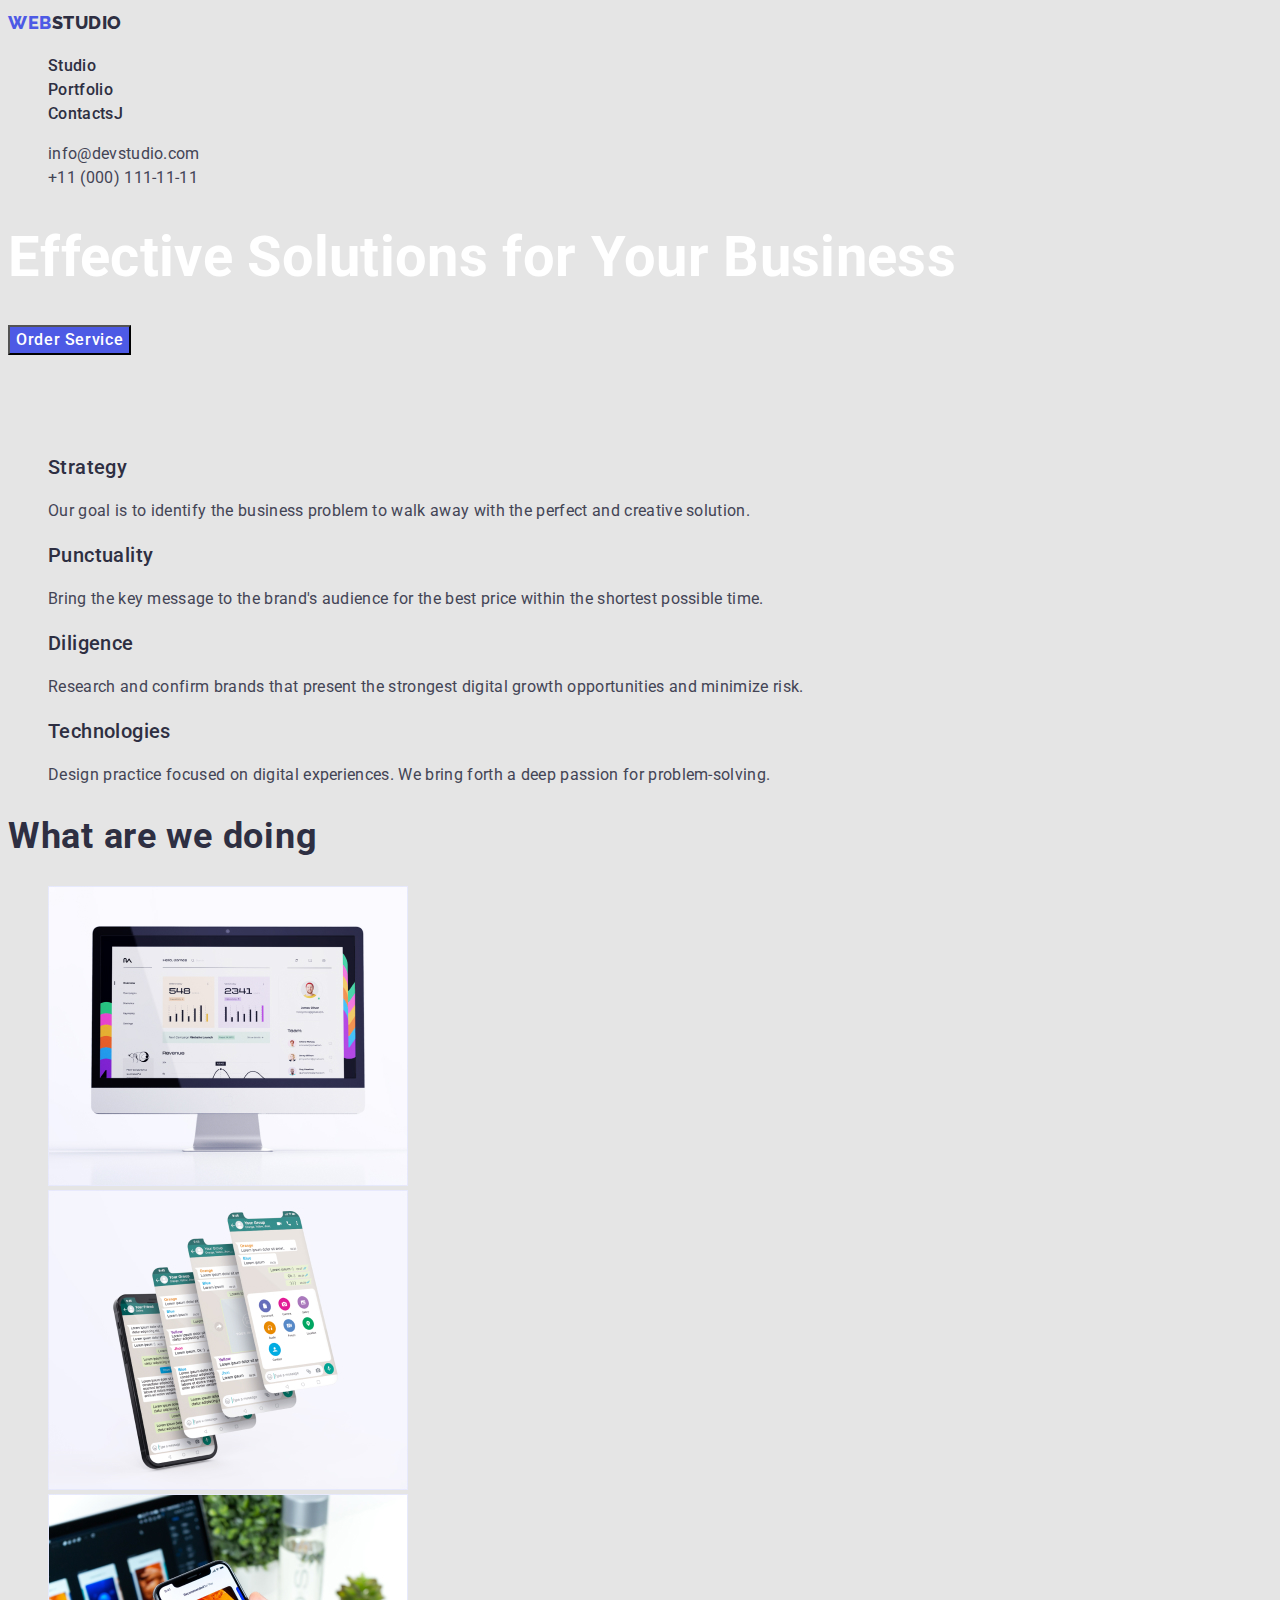
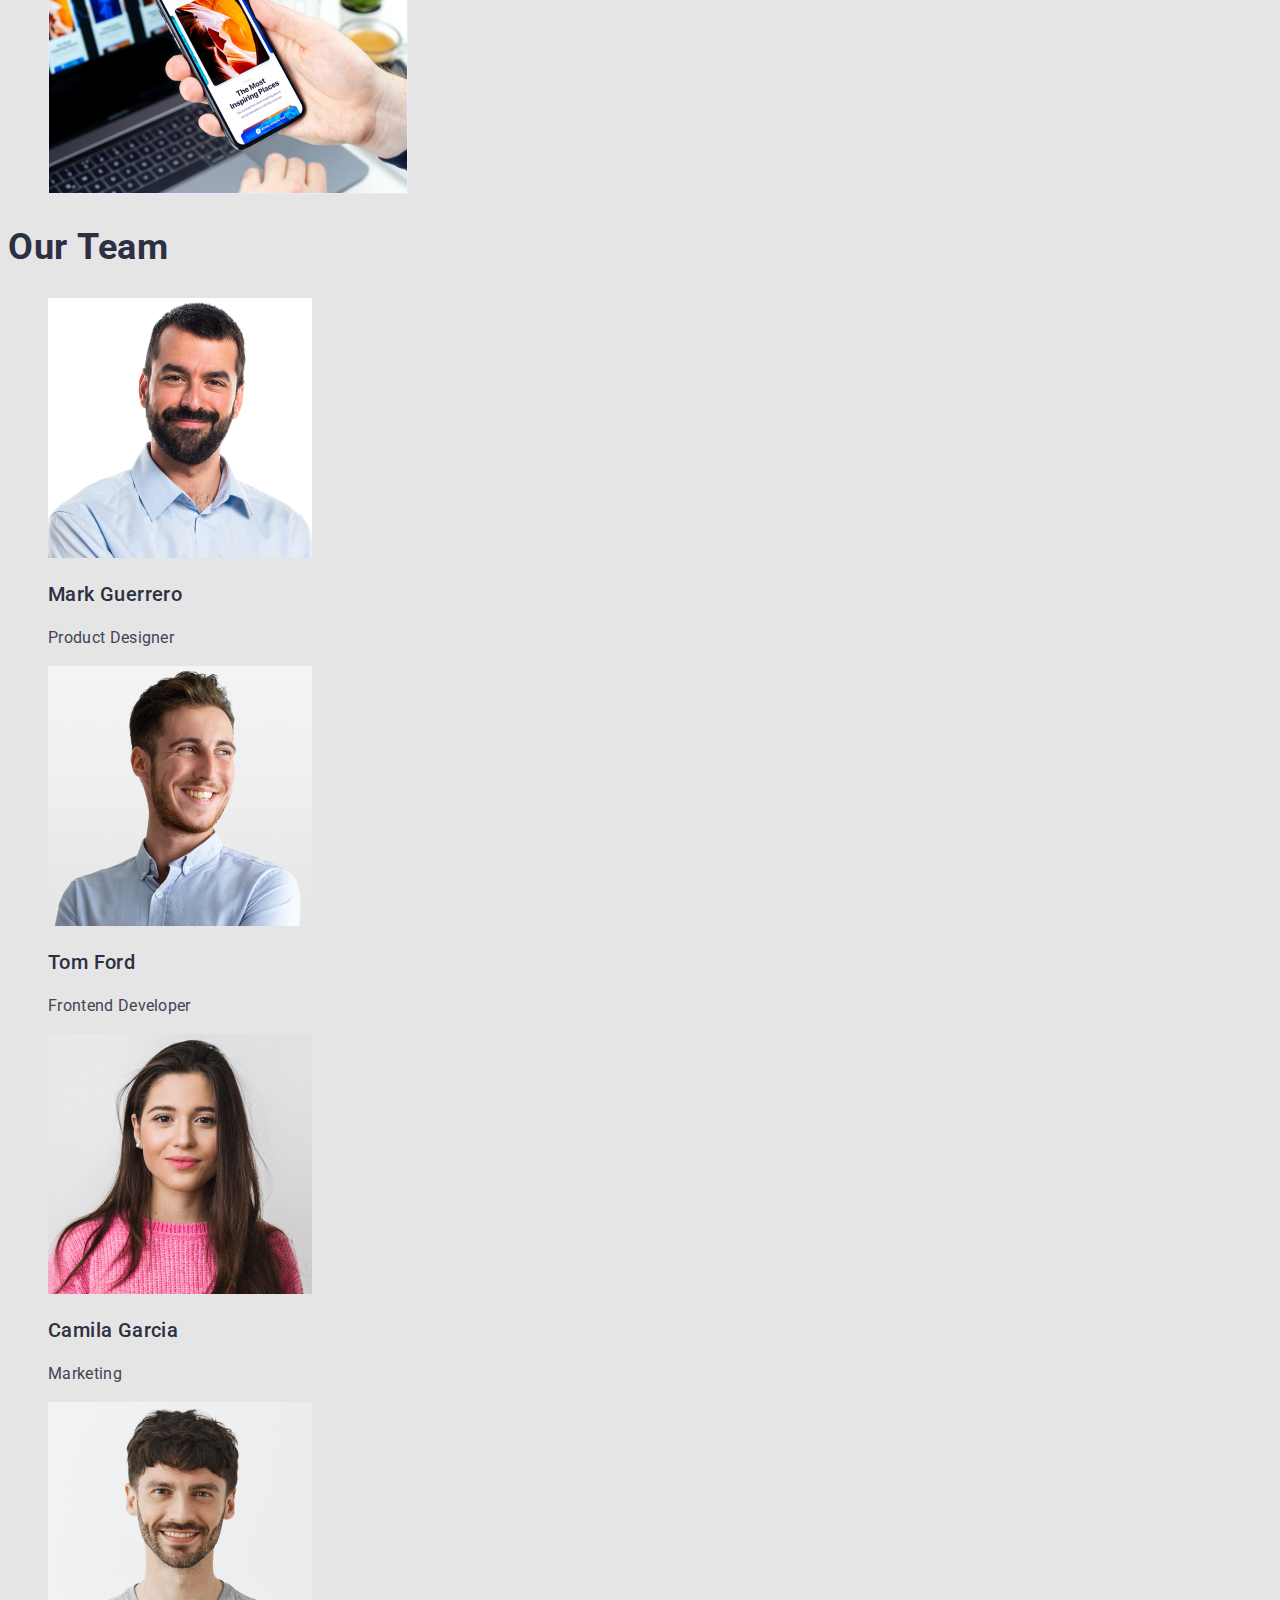
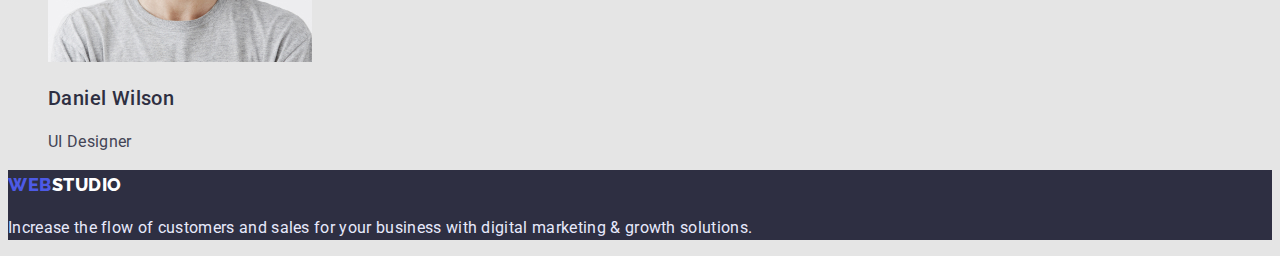
<file: index.html>
<!DOCTYPE html>
<html lang="en">
  <head>
    <meta charset="UTF-8" />
    <meta http-equiv="X-UA-Compatible" content="IE=edge" />
    <meta name="viewport" content="width=device-width, initial-scale=1.0" />
    <title>Homework2</title>
    <link rel="preconnect" href="https://fonts.googleapis.com" />
    <link rel="preconnect" href="https://fonts.gstatic.com" crossorigin />
    <link
      href="https://fonts.googleapis.com/css2?family=Raleway:wght@800&family=Roboto:wght@400;500;700;900&display=swap"
      rel="stylesheet"
    />

    <link rel="stylesheet" href="./css/styles.css" />
  </head>
  <body>
    <!--header-->
    <header class="top-header">
      <nav class="nav">
        <a class="logo link" href="./index.html">Web<span class="logo-studio-up">Studio</span></a>
        <ul class="menu list">
          <li class="menu-item"><a href="./index.html" class="menu-link link">Studio</a></li>
          <li class="menu-item"><a href="./portfolio.html" class="menu-link link">Portfolio</a></li>
          <li class="menu-item"><a href="" class="menu-link link">ContactsJ</a></li>
        </ul>
      </nav>
      <ul class="contact list">
        <li class="contact-mail">
          <a href="mailto:info@devstudio.com" class="mail link">info@devstudio.com</a>
        </li>
        <li class="contact-number">
          <a href="tel:+110001111111" class="number link">+11 (000) 111-11-11</a>
        </li>
      </ul>
    </header>
    <!-- HERO -->
    <section class="hero">
      <div class="hero-business">
        <h1 class="hero-title">Effective Solutions for Your Business</h1>
        <button type="button" class="modal-btn">Order Service</button>
      </div>
    </section>
    <!--main-->
    <main class="main">
      <!-- OUR FEATURES -->
      <section class="section">
        <div class="section-features">
          <h2 class="section-title our">Our features</h2>
          <ul class="features-list list">
            <li class="features-list-title">
              <h3 class="caption">Strategy</h3>
              <p class="suptitle suptitle-features">
                Our goal is to identify the business problem to walk away with the perfect and
                creative solution.
              </p>
            </li>
            <li class="features-list-title">
              <h3 class="caption">Punctuality</h3>
              <p class="suptitle suptitle-features">
                Bring the key message to the brand's audience for the best price within the shortest
                possible time.
              </p>
            </li>
            <li class="features-list-title">
              <h3 class="caption">Diligence</h3>
              <p class="suptitle suptitle-features">
                Research and confirm brands that present the strongest digital growth opportunities
                and minimize risk.
              </p>
            </li>
            <li class="features-list-title">
              <h3 class="caption">Technologies</h3>
              <p class="suptitle suptitle-features">
                Design practice focused on digital experiences. We bring forth a deep passion for
                problem-solving.
              </p>
            </li>
          </ul>
        </div>
      </section>
      <!-- What are we doing -->
      <section class="section">
        <div class="section-work">
          <h2 class="section-title">What are we doing</h2>
          <ul class="work-list list">
            <li class="work-list-title">
              <img
                class="pictures-work"
                src="./images/box1.jpg"
                alt="ekran"
                width="360"
                height="300"
              />
            </li>
            <li class="work-list-title">
              <img
                class="pictures-work"
                src="./images/box2.jpg"
                alt="phones"
                width="360"
                height="300"
              />
            </li>
            <li class="work-list-title">
              <img
                class="pictures-work"
                src="./images/box3.jpg"
                alt="notebook and phone"
                width="360"
                height="300"
              />
            </li>
          </ul>
        </div>
      </section>
      <section class="section">
        <div class="section-team">
          <h2 class="section-title">Our Team</h2>
          <ul class="team-list list">
            <li class="team-list-title">
              <img
                class="pictures-team"
                src="./images/card1.jpg"
                alt="produkt designer"
                width="264"
                height="260"
              />
              <h3 class="caption">Mark Guerrero</h3>
              <p class="suptitle suptitle-team">Product Designer</p>
            </li>
            <li class="team-list-title">
              <img
                class="pictures-team"
                src="./images/card2.jpg"
                alt="fronted developer"
                width="264"
                height="260"
              />
              <h3 class="caption">Tom Ford</h3>
              <p class="suptitle suptitle-team">Frontend Developer</p>
            </li>
            <li class="team-list-title">
              <img
                class="pictures-team"
                src="./images/card3.jpg"
                alt="marketing"
                width="264"
                height="260"
              />
              <h3 class="caption">Camila Garcia</h3>
              <p class="suptitle suptitle-team">Marketing</p>
            </li>
            <li class="team-list-title">
              <img
                class="pictures-team"
                src="./images/card4.jpg"
                alt="ul designer"
                width="264"
                height="260"
              />
              <h3 class="caption">Daniel Wilson</h3>
              <p class="suptitle suptitle-team">UI Designer</p>
            </li>
          </ul>
        </div>
      </section>
    </main>
    <!--footer-->
    <footer class="footer">
      <a href="./index.html" class="logo link">Web<span class="logo-studio-down">Studio</span></a>
      <p class="suptitle suptitle-footer">
        Increase the flow of customers and sales for your business with digital marketing & growth
        solutions.
      </p>
    </footer>
  </body>
</html>
</file>
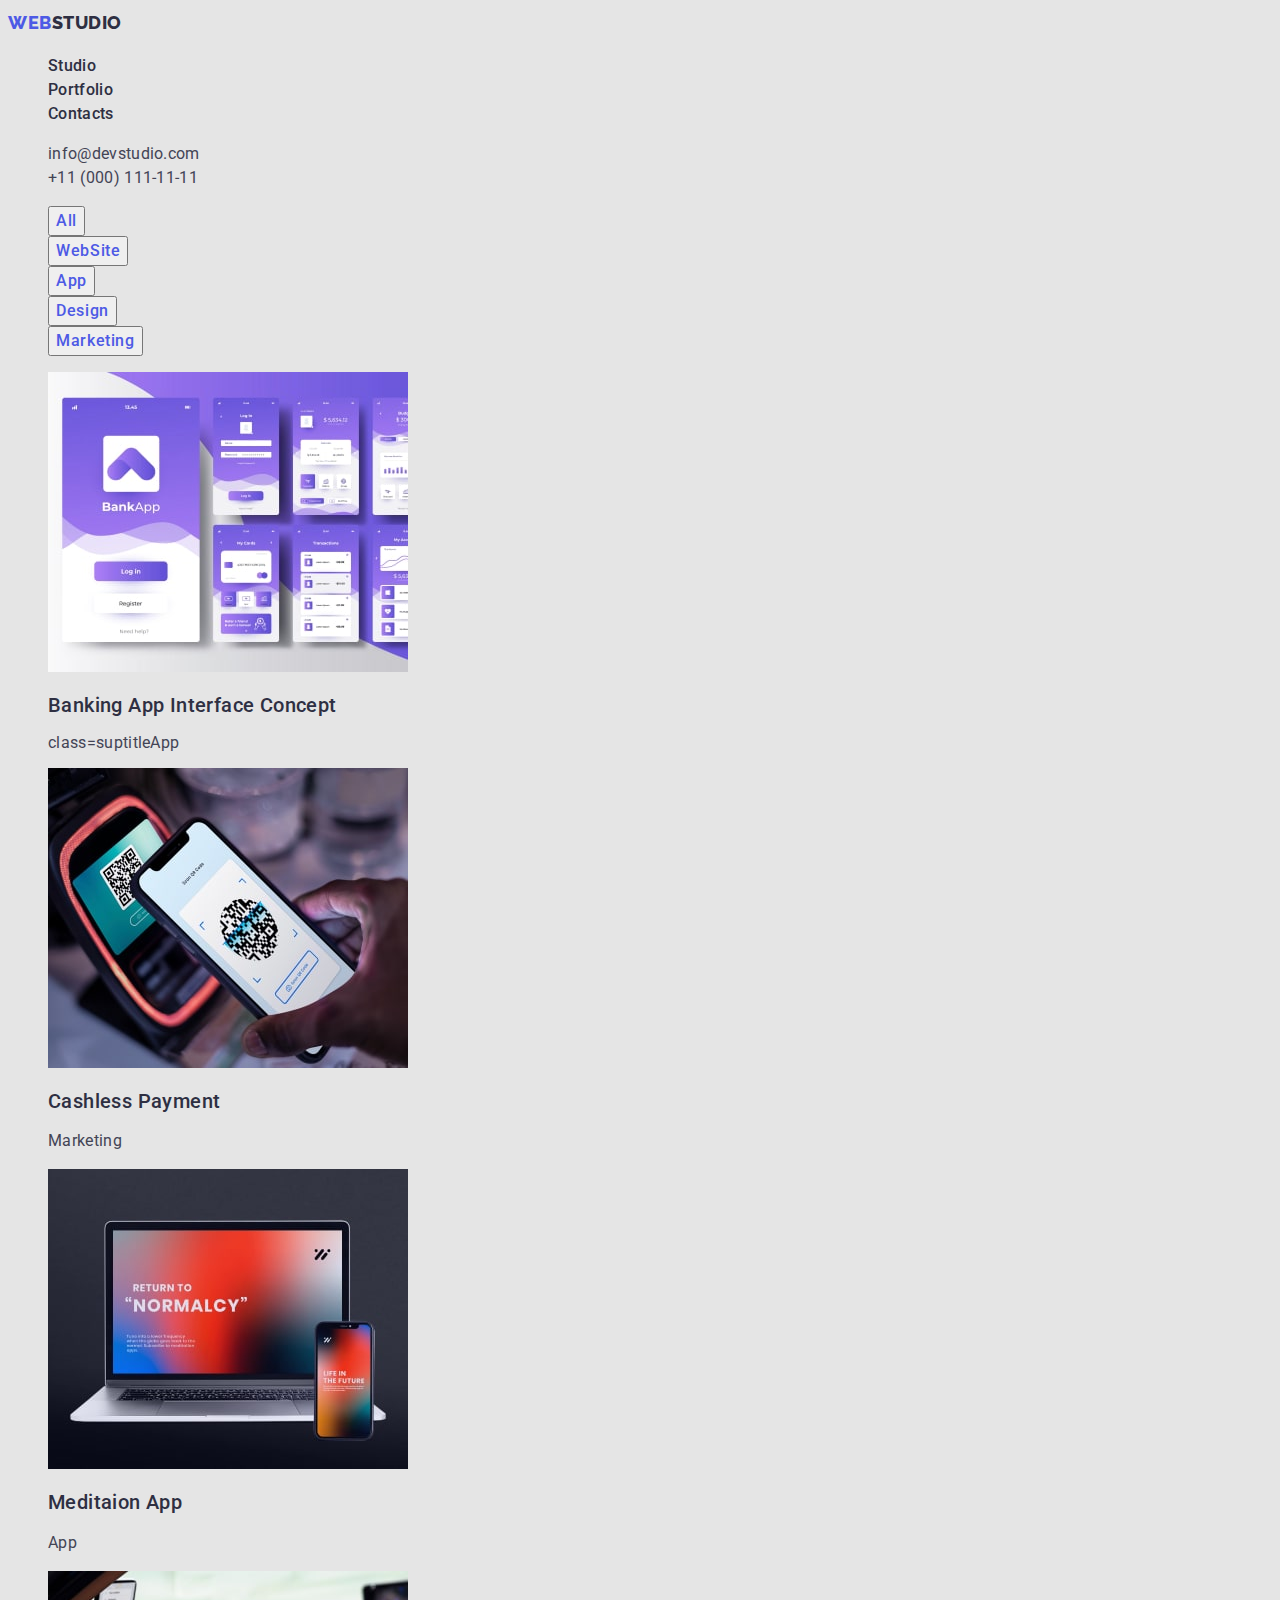
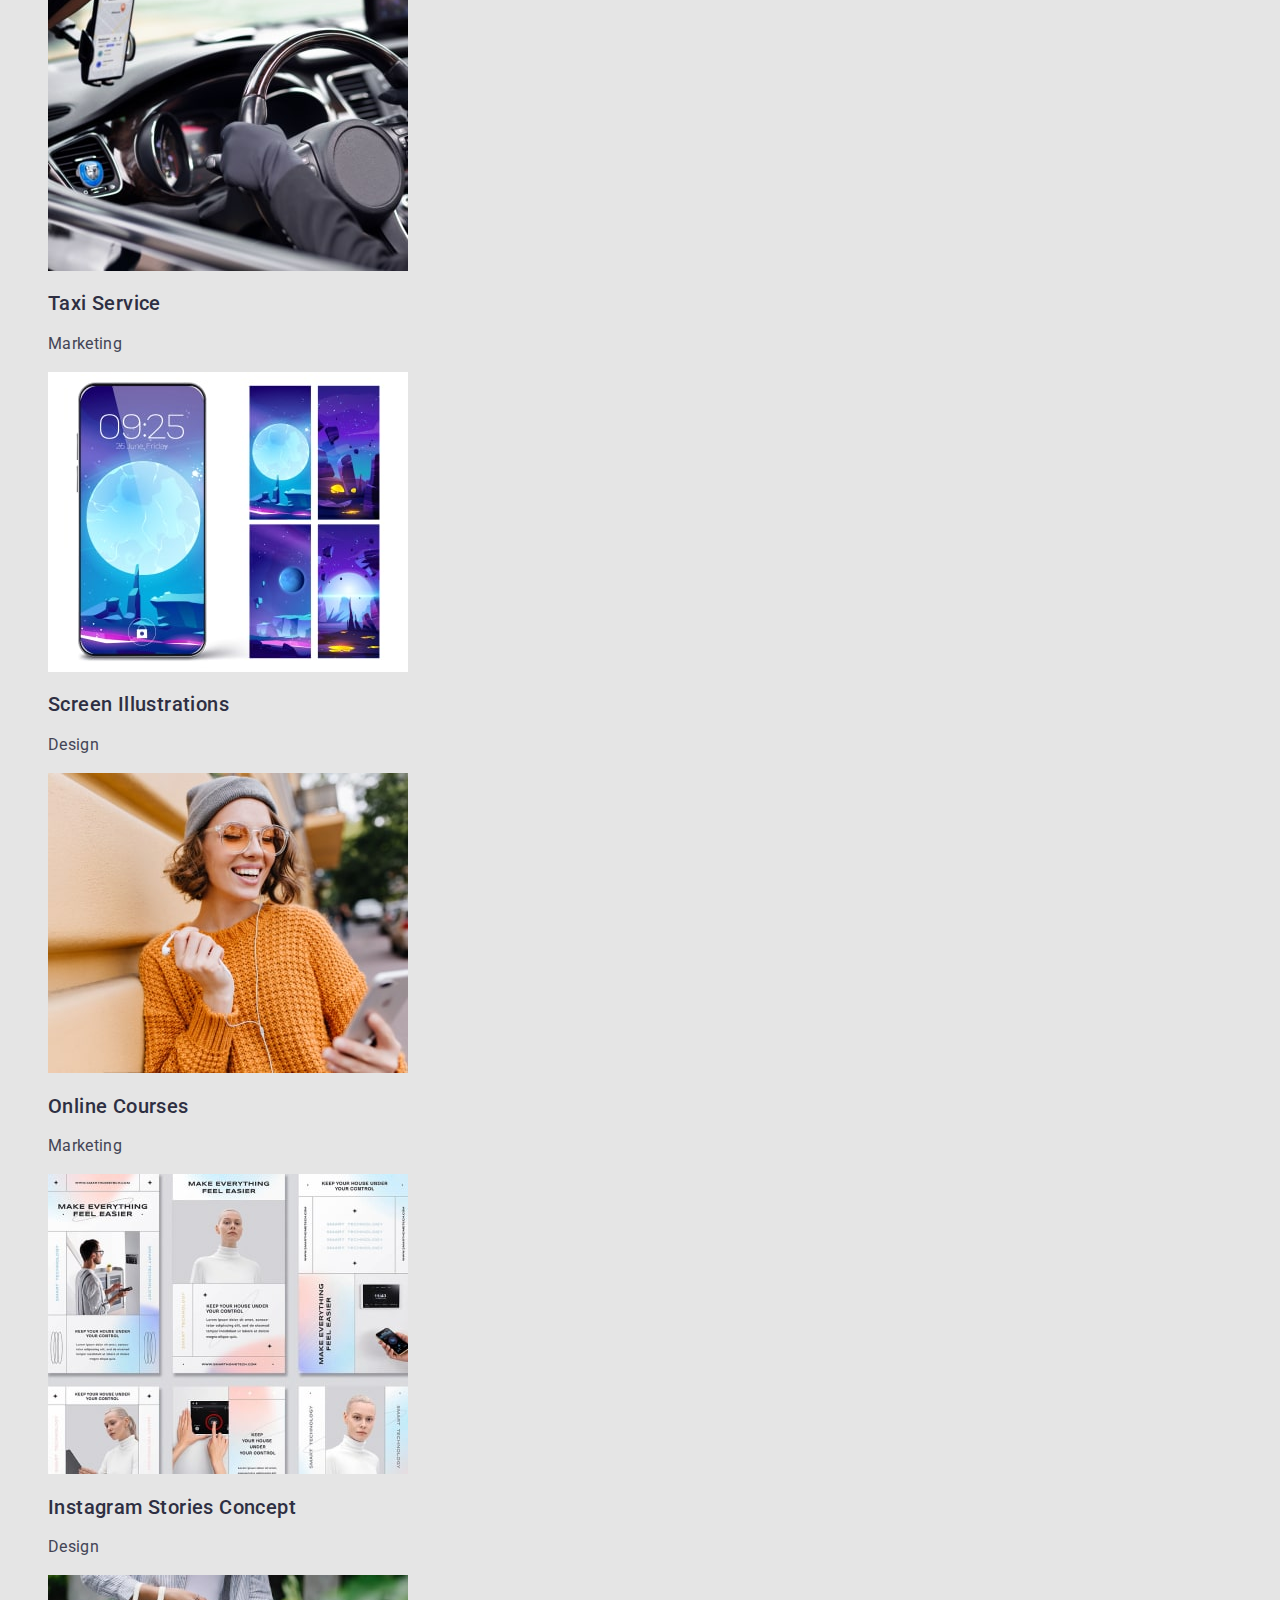
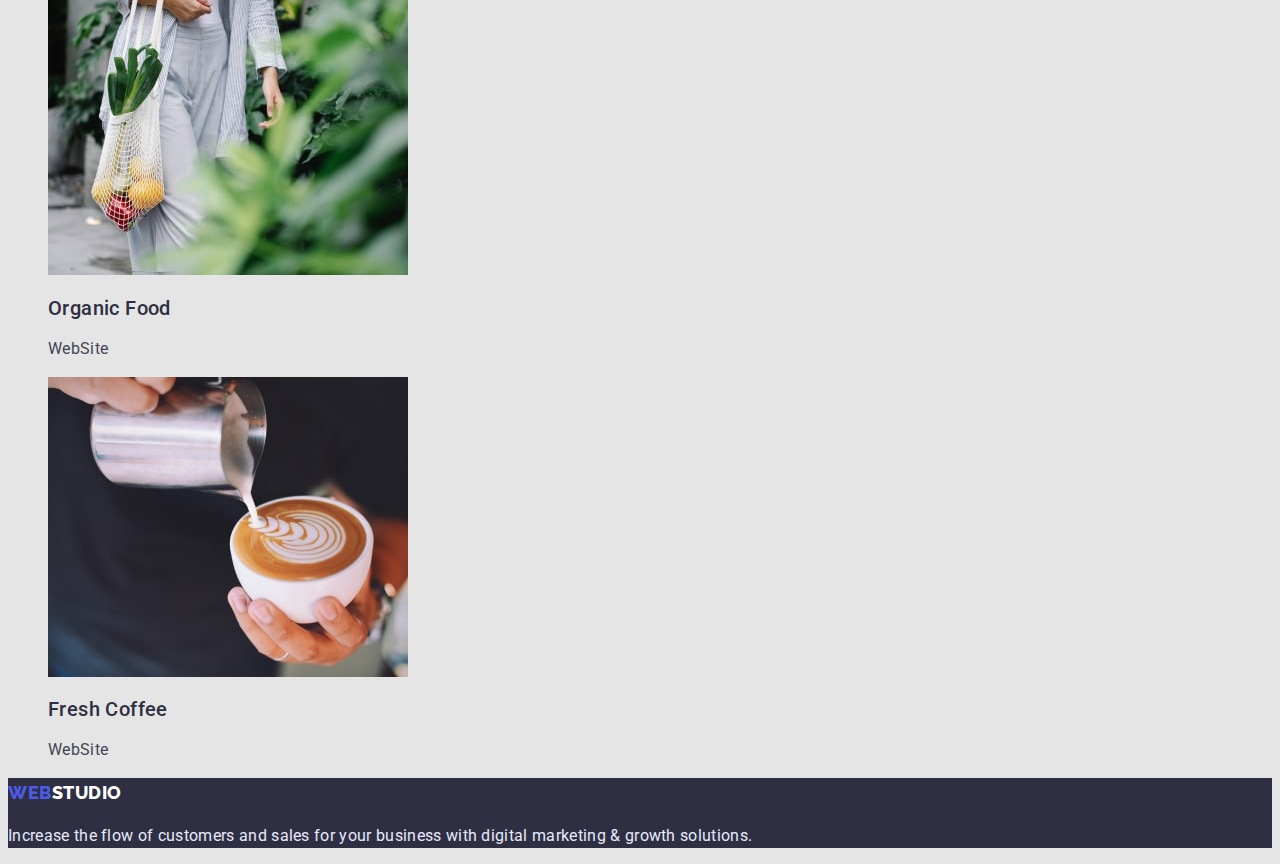
<file: portfolio.html>
<!DOCTYPE html>
<html lang="en">
  <head>
    <meta charset="UTF-8" />
    <meta http-equiv="X-UA-Compatible" content="IE=edge" />
    <meta name="viewport" content="width=device-width, initial-scale=1.0" />
    <title>Portfolio</title>
    <link rel="preconnect" href="https://fonts.googleapis.com" />
    <link rel="preconnect" href="https://fonts.gstatic.com" crossorigin />
    <link
      href="https://fonts.googleapis.com/css2?family=Raleway:wght@800&family=Roboto:wght@400;500;700;900&display=swap"
      rel="stylesheet"
    />

    <link rel="stylesheet" href="./css/styles.css" />
  </head>
  <body>
    <!--header-->
    <header class="top-header">
      <nav class="nav">
        <a class="logo link" href="./index.html">Web<span class="logo-studio-up">Studio</span></a>
        <ul class="menu list">
          <li class="menu-item"><a href="./index.html" class="menu-link link">Studio</a></li>
          <li class="menu-item"><a href="./portfolio.html" class="menu-link link">Portfolio</a></li>
          <li class="menu-item"><a href="" class="menu-link link">Contacts</a></li>
        </ul>
      </nav>
      <ul class="contact list">
        <li class="contact-mail">
          <a href="mailto:info@devstudio.com" class="mail link">info@devstudio.com</a>
        </li>
        <li class="contact-number">
          <a href="tel:+110001111111" class="number link">+11 (000) 111-11-11</a>
        </li>
      </ul>
    </header>
    <!--main-->
    <main class="main">
      <section class="section-buttton">
        <div class="filters">
          <ul class="filters-button list">
            <li class="filters-button-project">
              <button type="button" class="button">All</button>
            </li>
            <li class="filters-button-project">
              <button type="button" class="button">WebSite</button>
            </li>
            <li class="filters-button-project">
              <button type="button" class="button">App</button>
            </li>
            <li class="filters-button-project">
              <button type="button" class="button">Design</button>
            </li>
            <li class="filters-button-project">
              <button type="button" class="button">Marketing</button>
            </li>
          </ul>
        </div>
      </section>
      <section class="section-row">
        <div class="row">
          <ul class="content list">
            <li class="content-title">
              <img
                class="img-project"
                src="./images/projectcard1.jpg"
                alt="banking app"
                width="360"
                height="300"
              />
              <h2 class="caption">Banking App Interface Concept</h2>
              <p>class=suptitleApp</p>
            </li>
            <li claclass="img-project" ss="content-title">
              <img
                class="img-project"
                src="./images/projectcard2.jpg"
                alt="payment"
                width="360"
                height="300"
              />
              <h2 class="caption">Cashless Payment</h2>
              <p class="suptitle">Marketing</p>
            </li>
            <li class="content-title">
              <img
                class="img-project"
                src="./images/projectcard3.jpg"
                alt="meditaion app"
                width="360"
                height="300"
              />
              <h2 class="caption">Meditaion App</h2>
              <p class="suptitle">App</p>
            </li>
            <li class="content-title">
              <img
                class="img-project"
                src="./images/projectcard4.jpg"
                alt="taxi"
                width="360"
                height="300"
              />
              <h2 class="caption">Taxi Service</h2>
              <p class="suptitle">Marketing</p>
            </li>
            <li class="content-title">
              <img
                class="img-project"
                src="./images/projectcard5.jpg"
                alt="Screen"
                width="360"
                height="300"
              />
              <h2 class="caption">Screen Illustrations</h2>
              <p class="suptitle">Design</p>
            </li>
            <li class="content-title">
              <img
                class="img-project"
                src="./images/projectcard6.jpg"
                alt="Courses"
                width="360"
                height="300"
              />
              <h2 class="caption">Online Courses</h2>
              <p class="suptitle">Marketing</p>
            </li>
            <li class="content-title">
              <img
                class="img-project"
                src="./images/projectcard7.jpg"
                alt="Instagram"
                width="360"
                height="300"
              />
              <h2 class="caption">Instagram Stories Concept</h2>
              <p class="suptitle">Design</p>
            </li>
            <li class="content-title">
              <img
                class="img-project"
                src="./images/projectcard8.jpg"
                alt="Food"
                width="360"
                height="300"
              />
              <h2 class="caption">Organic Food</h2>
              <p class="suptitle">WebSite</p>
            </li>
            <li class="content-title">
              <img
                class="img-project"
                src="./images/projectcard9.jpg"
                alt="Coffee"
                width="360"
                height="300"
              />
              <h2 class="caption">Fresh Coffee</h2>
              <p class="suptitle">WebSite</p>
            </li>
          </ul>
        </div>
      </section>
    </main>
    <!--footer-->
    <footer class="footer">
      <a href="./index.html" class="logo link">Web<span class="logo-studio-down">Studio</span></a>
      <p class="suptitle suptitle-footer">
        Increase the flow of customers and sales for your business with digital marketing & growth
        solutions.
      </p>
    </footer>
  </body>
</html>
</file>
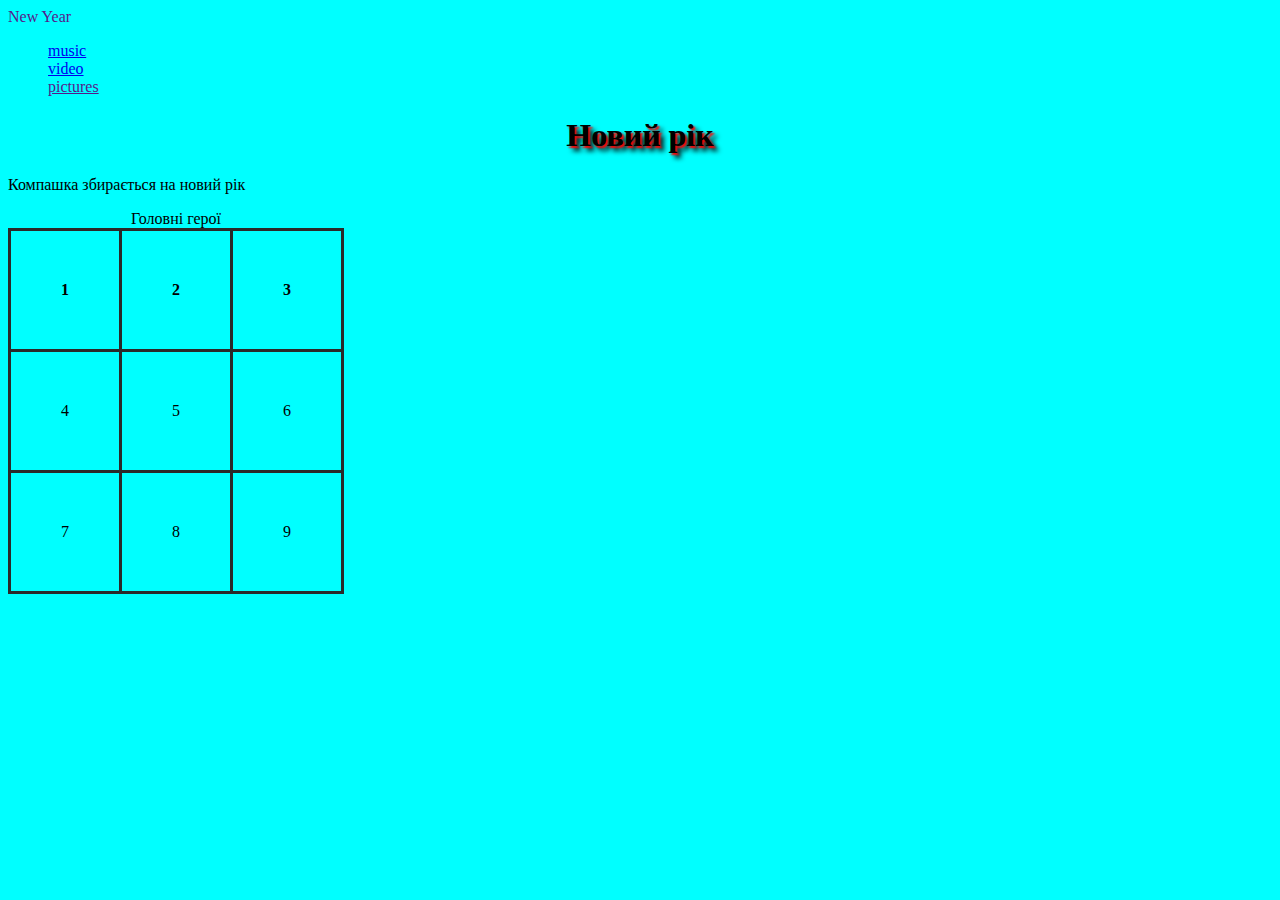
<file: ter/test.html>
<!DOCTYPE html>
<html lang="en">
  <head>
    <meta charset="UTF-8" />
    <meta http-equiv="X-UA-Compatible" content="IE=edge" />
    <meta name="viewport" content="width=device-width, initial-scale=1.0" />
    <title>Test</title>
    <link rel="stylesheet" href="./testcss.css" />
  </head>
  <body>
    <header class="header">
      <a class="logo header-link" href="">New Year</a>
      <nav class="nav">
        <ul class="list-header">
          <li class="list-header-new">
            <a class="header-link" href="./music/dzidzio.mp3">music</a>
          </li>
          <li class="list-header-new">
            <a class="header-link" href="https://youtu.be/cuZUPPeCpxc">video</a>
          </li>
          <li class="list-header-new"><a class="header-link" href=""> pictures</a></li>
        </ul>
      </new>
    </header>
    <main>
      <section>
        <h1 class="main-caption">Новий рік</h1>
        <p class="main-text">Компашка збирається на новий рік</p>
        <table>
          <caption>Головні герої</caption>
          <tr>
            <th>1</th>
            <th>2</th>
            <th>3</th>
          </tr>
          <tr>
            <td>4</td>
            <td>5</td>
            <td>6</td>
          </tr>
          <tr>
            <td>7</td>
            <td>8</td>
            <td>9</td>
          </tr>
        </table>
      </section>
    </main>
    <footer></footer>
  </body>
</html>
</file>
<file: css/styles.css>
:root {
  --primery-text-color: #434455;
  --title-text-color: #2e2f42;
  --accent-color: #404bbf;
  --primery-background-color: #e5e5e5;
  --secondary-background-color: #4d5ae5;
  --third-text-color: #ffffff;
  --additional-color: #e7e9fc;
}
body {
  font-family: 'Roboto', sans-serif;
  letter-spacing: 0.02em;
  color: var(--primery-text-color);
  background-color: var(--primery-background-color);
}
.list {
  list-style: none;
}

.link {
  text-decoration: none;
}
/* ===================HEADER================================ */

/* menu */
.menu-link {
  font-weight: 500;
  font-size: 16px;
  line-height: 1.5;
  color: var(--title-text-color);
}

.menu-link:hover,
.menu-link:focus {
  color: var(--accent-color);
}

.mail,
.number {
  font-size: 16px;
  line-height: 1.5;
  color: var(--primery-text-color);
}
.mail:hover,
.number:hover,
.mail:focus,
.number:focus {
  color: var(--accent-color);
}
/* ===================/HEADER================================ */
/*===================== COMPONENTS =================*/
.logo {
  font-family: 'Raleway', sans-serif;
  font-weight: 800;
  font-size: 18px;
  line-height: 1.67;
  letter-spacing: 0.03em;
  text-transform: uppercase;
  color: var(--secondary-background-color);
}
.logo .logo-studio-up {
  color: var(--title-text-color);
}
.logo .logo-studio-down {
  color: var(--third-text-color);
}
/* button */
.modal-btn {
  font-family: 'Roboto';
  font-weight: 500;
  font-size: 16px;
  line-height: 1.5;
  letter-spacing: 0.04em;
  color: var(--third-text-color);
  background-color: var(--secondary-background-color);
  cursor: pointer;
}
.modal-btn:hover,
.modal-btn:focus {
  background-color: var(--accent-color);
  color: var(--third-text-color);
}
.button {
  font-family: 'Roboto';
  font-weight: 500;
  font-size: 16px;
  line-height: 1.5;
  letter-spacing: 0.04em;
  color: var(--secondary-background-color);
}
.button:hover,
.button:focus {
  color: var(--third-text-color);
  background-color: var(--accent-color);
  cursor: pointer;
}
.suptitle {
  font-size: 16px;
  line-height: 1.5;
  color: var(--primery-text-color);
}
.suptitle-features {
}
.suptitle-team {
}
.suptitle-footer {
  color: var(--additional-color);
}
.caption {
  font-weight: 500;
  font-size: 20px;
  line-height: 1.2;
  letter-spacing: 0.02em;
  color: var(--title-text-color);
}

.section-title {
  font-size: 36px;
  line-height: 1.11;
  letter-spacing: 0.02em;
  color: var(--title-text-color);
}
/* ==================HERO========== */
.hero-title {
  font-size: 56px;
  line-height: 1.07;
  color: var(--third-text-color);
}
.hero-business {
}
.our {
  opacity: 0;
}
/* ===================/HERO================================ */

/*===================== MAIN =================*/
.section-title {
  color: var(--title-text-color);
}
/* features */
.feature-list .title {
  color: var(--title-text-color);
}

.work-list {
}
/*===================== /MAIN =================*/

/* ===================FOOTER============= */
.footer {
  background-color: var(--title-text-color);
}

/* ===================/FOOTER============= */
</file>
<file: ter/testcss.css>
body {
  background-color: aqua;
}
.main-caption {
  text-align: center;
  text-shadow: 2px 2px 2px #ff0000, 5px 5px 5px #000000;
}
table {
  border-collapse: collapse;
}
table th,
table td {
  padding: 50px;
  border: 3px solid #2a2a2a;
}

.list-header,
.logo {
  list-style: none;
  text-decoration: none;
}
</file>
